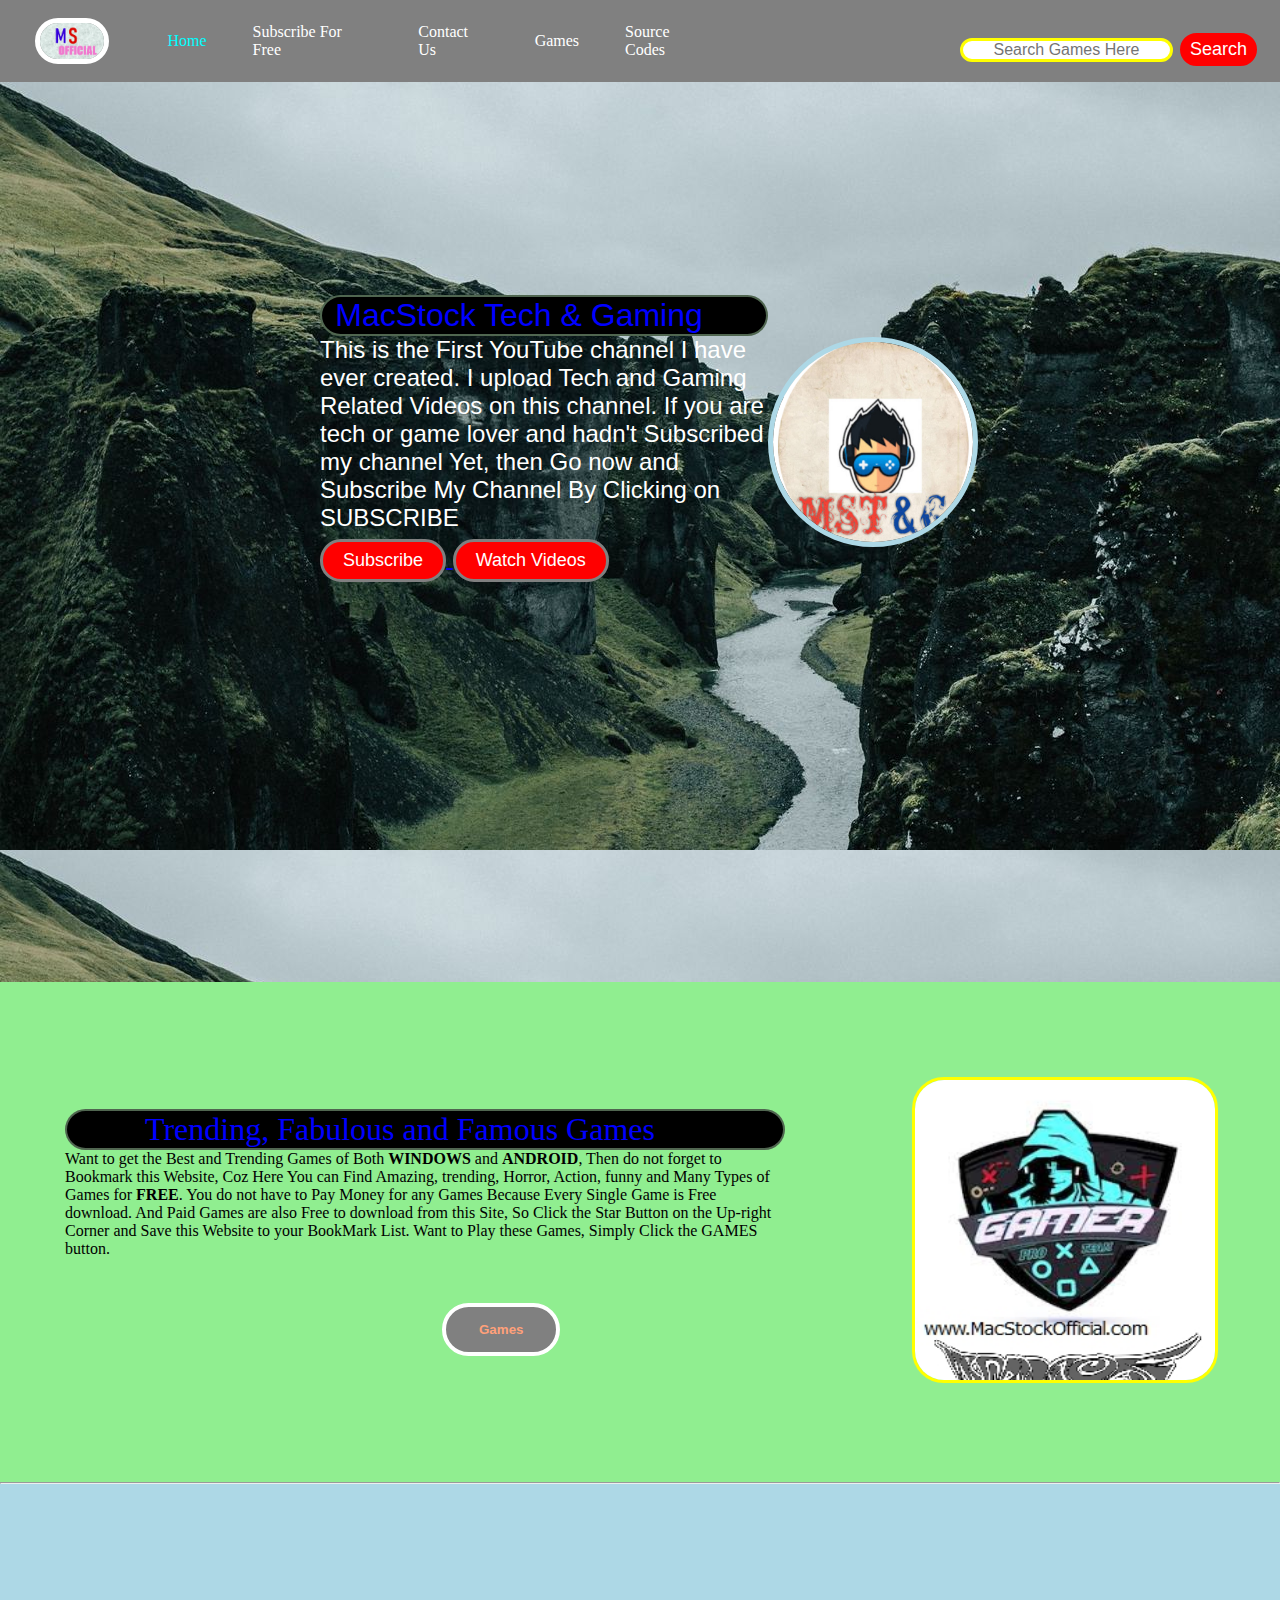
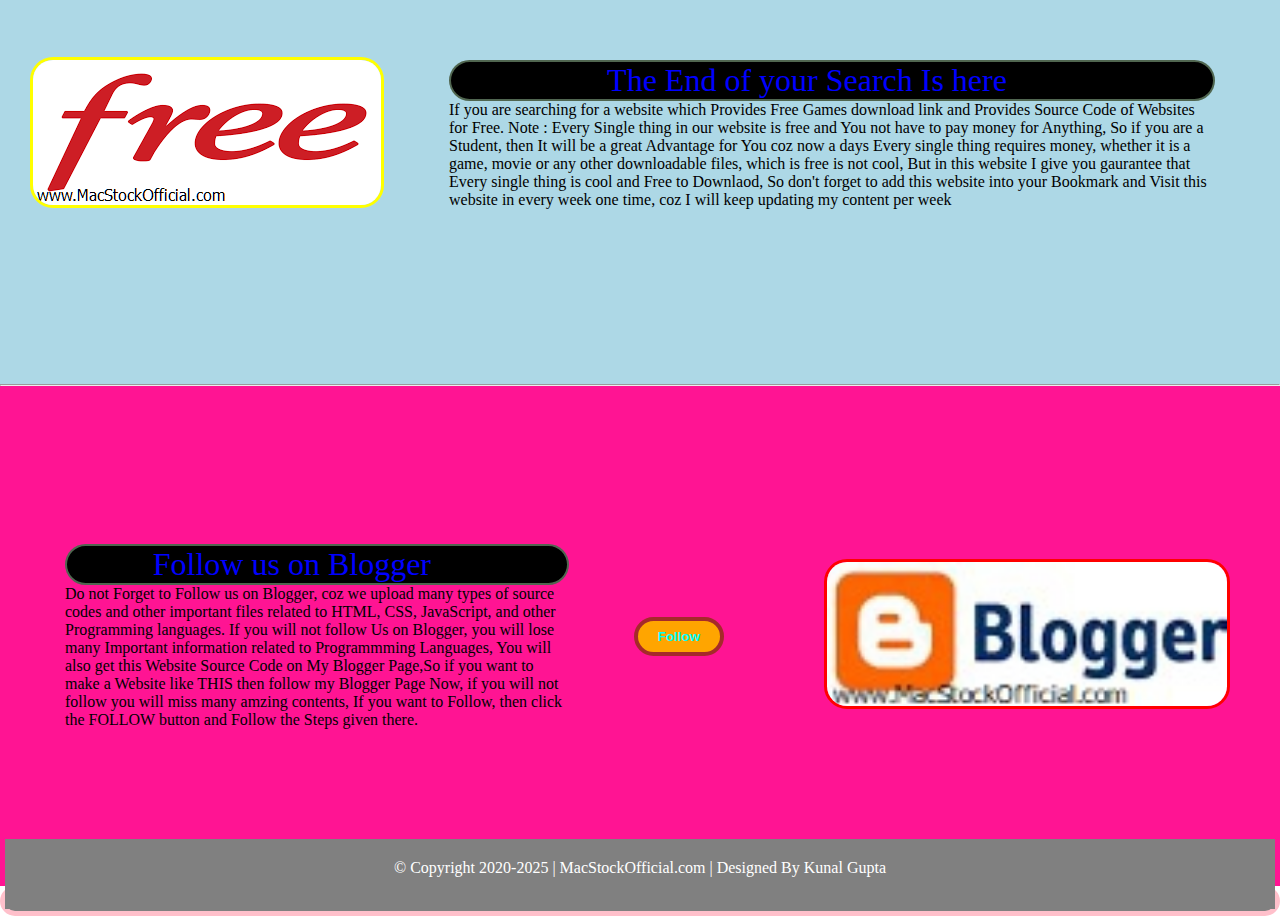
<file: index.html>
<!DOCTYPE html>
<html lang="en">

<head>
    <meta charset="UTF-8">
    <meta name="viewport" content="width=device-width, initial-scale=1.0">
    <link rel="stylesheet" href="style.css">
    <title>MacStock Official - Right Place for Gaming and Technology Related VIdeos</title>

</head>

<body>
    <script src="index.js"></script>

    <nav class="navbar">
        <ul class="nav-list">
            <div class="logo"><img src="bg.png" alt="logo"></div>
            <li><a href="index.html" class="homing">Home</a></li>
            <li><a href="https://www.youtube.com/channel/UCIXud9Ot8pfDQizzdmQ-FyQ" target="_blank">Subscribe For
                    Free</a></li>
            <li><a href="contactus.html">Contact Us</a></li>
            <li><a href="Games.html">Games</a></li>
            <li><a href="source.html">Source Codes</a></li>
        </ul>
        <div class="rightNav">
            <input type="text" name="search" id="search" placeholder="Search Games Here">
            <button class="btn btn-sm">Search</button>
        </div>
    </nav>

    <section class="background firstSection">
        <div class="box-main">
            <div class="first-half">
                <p class="text-big">MacStock Tech & Gaming</p>
                <p class="text-small">This is the First YouTube channel I have ever created. I upload Tech and Gaming
                    Related Videos on this channel. If you are tech or game lover and hadn't Subscribed my channel Yet,
                    then Go now and Subscribe My Channel By Clicking on SUBSCRIBE </p>

                <div class="buttons">
                    <a href="https://www.youtube.com/channel/UCIXud9Ot8pfDQizzdmQ-FyQ" target="_blank"> <button
                            class="bal">Subscribe</button> </a>
                    <a href="https://www.youtube.com/channel/UCIXud9Ot8pfDQizzdmQ-FyQ/videos" target="_blank"> <button
                            class="bal">Watch Videos</button> </a>
                </div>
            </div>
            <div class="second-half">
                <img src="MacStock.png" height="200" width="200" alt="YouTube Logo"></div>



        </div>

    </section>
    <section class="sep">
        <div class="paras">
            <p class="sectionTag text-big">Trending, Fabulous and Famous Games</p>
            <p class="sectionSubTag">Want to get the Best and Trending Games of Both <strong>WINDOWS</strong> and <strong>ANDROID</strong>, Then do not forget to Bookmark this Website, Coz Here You can Find Amazing, trending, Horror, Action, funny and Many Types of Games for <strong>FREE</strong>. You do not have to Pay Money for any Games Because Every Single Game is Free download. And Paid Games are also Free to download from this Site, So Click the Star Button on the Up-right Corner and Save this Website to your BookMark List. Want to Play these Games, Simply Click the GAMES button.
                
            </p>
            <div>
                <a href="Games.html">
                    <button class="puop">Games</button>
                </a>
            </div>
        </div>
        <div class="thumbnail">
            <img src="game.jpg" alt="" class="imgp">
        </div>
    </section>
    <hr>
    <section class="secRight">
        <div class="paras">
            <p class="sectionTag text-big">The End of your Search Is here</p>
            <p class="sectionSubTag">If you are searching for a website which Provides Free Games download link and
                Provides Source Code of Websites for Free. Note : Every Single thing in our website is free and You not
                have to pay money for Anything, So if you are a Student, then It will be a great Advantage for You coz
                now a days Every single thing requires money, whether it is a game, movie or any other downloadable
                files, which is free is not cool, But in this website I give you gaurantee that Every single thing is
                cool and Free to Downlaod, So don't forget to add this website into your Bookmark and Visit this website
                in every week one time, coz I will keep updating my content per week</p>
        </div>
        <div class="thumbnail">
            <img src="free.png" alt="" class="imgFluid">
        </div>
    </section>
    <hr>
    <section class="sect">
        <div class="paras">
            <p class="sectionTag text-big">Follow us on Blogger</p>
            <p class="sectionSubTag">Do not Forget to Follow us on Blogger, coz we upload many types of source codes and
                other important files related to HTML, CSS, JavaScript, and other Programming languages. If you will not
                follow Us on Blogger, you will lose many Important information related to Programmming Languages, You
                will also get this Website Source Code on My Blogger Page,So if you want to make a Website like THIS
                then follow my Blogger Page Now, if you will not follow you will miss many amzing contents, If you want
                to Follow, then click the FOLLOW button and Follow the Steps given there.</p>
        </div>
        <a href="howtofollow.html" target="_blank">
            <button class="bkk"> Follow </button>
        </a>
        <div class="thumbnail">
            <img src="blog2.jpg" alt="Blogger Image" class="imgt">
        </div>
    </section>

    <footer>
        <div class="footer">
            <div class="footer-bottom">
                &copy; Copyright 2020-2025 | MacStockOfficial.com | Designed By Kunal Gupta
            </div>
    </footer>
</body>

</html>
</file>
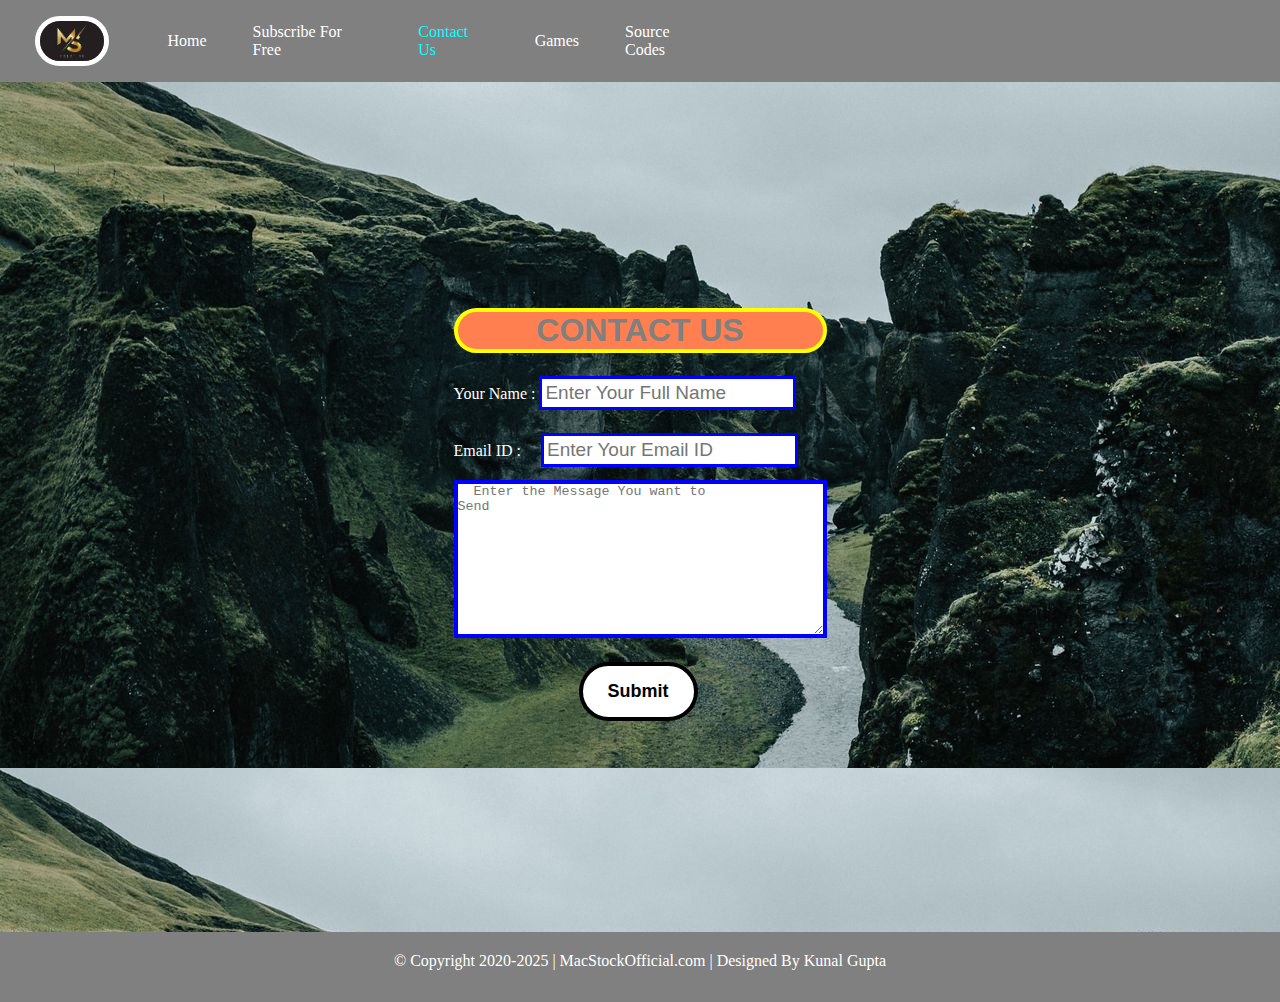
<file: contactus.html>
<!DOCTYPE html>
<html lang="en">

<head>
    <meta charset="UTF-8">
    <meta name="viewport" content="width=device-width, initial-scale=1.0">
    <link rel="stylesheet" href="style4.css">
    <title>Contact Us</title>
</head>

<body>
    <nav class="navbar">
        <ul class="nav-list">
            <div class="logo"><img src="logo.jpeg" alt="logo"></div>
            <li><a href="index.html">Home</a></li>
            <li><a href="https://www.youtube.com/channel/UCIXud9Ot8pfDQizzdmQ-FyQ" target="_blank">Subscribe For
                    Free</a></li>
            <li><a href="contactus.html" class="balabaklol">Contact Us</a></li>
            <li><a href="Games.html">Games</a></li>
            <li><a href="source.html">Source Codes</a></li>
        </ul>
        <div class="rightNav">
            
           
        </div>
    </nav>
    <section class="contact">
        <div class="gg">
            <div class="kk">
                <h1 class="yy">Contact Us</h1>
                <div class="form">
                     Your Name :  <input type="text" name="name" id="name" placeholder="Enter Your Full Name">
                     <br>
                     Email ID : &nbsp;&nbsp;&nbsp; <input type="email" name="email" id="email" placeholder="Enter Your Email ID">
                     <br>
                     <textarea name="text" id="text" cols="30" rows="10" placeholder=" &nbsp;Enter the Message You want to Send"></textarea>
                     <br>
                     <button class="uuu">Submit</button>
                     
                </div>
            </div>
        </div>
    </section>

    <footer><div class="footer">
        <div class="footer-bottom">
            &copy; Copyright 2020-2025 | MacStockOfficial.com | Designed By Kunal Gupta
        </div></footer>



    
</body>
</html>
</file>
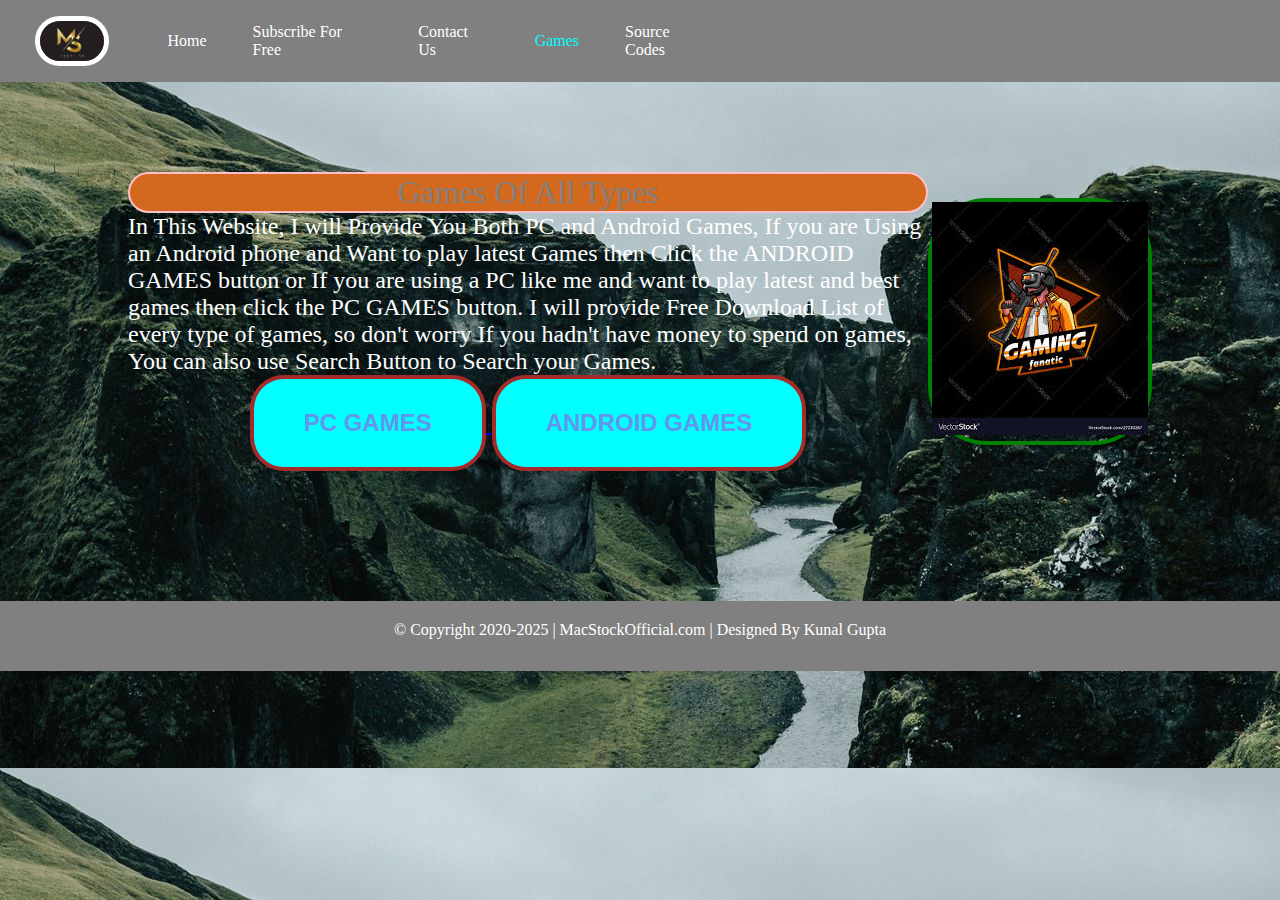
<file: Games.html>
<!DOCTYPE html>
<html lang="en">

<head>
    <meta charset="UTF-8">
    <meta name="viewport" content="width=device-width, initial-scale=1.0">
    <link rel="stylesheet" href="style2.css">
    <title>Games Of All Types - Categories</title>
</head>

<body>
    <nav class="navbar">
        <ul class="nav-list">
            <div class="logo"><img src="logo.jpeg" alt="logo"></div>
            <li><a href="index.html">Home</a></li>
            <li><a href="https://www.youtube.com/channel/UCIXud9Ot8pfDQizzdmQ-FyQ" target="_blank">Subscribe For
                    Free</a></li>
            <li><a href="contactus.html">Contact Us</a></li>
            <li><a href="Games.html" class="balabaklol">Games</a></li>
            <li><a href="source.html">Source Codes</a></li>
        </ul>
        <div class="rightNav">
            
        </div>
    </nav>
    <section class="bt">
        <div class="bts">
            <div class="first">
                <p class="nbt">Games Of All Types</p>
                <p class="stb">In This Website, I will Provide You Both PC and Android Games, If you are Using an
                    Android
                    phone and Want to play latest Games then Click the ANDROID GAMES button or If you are using a PC
                    like me
                    and want to play latest and best games then click the PC GAMES button. I will provide Free Download
                    List
                    of every type of games, so don't worry If you hadn't have money to spend on games, You can also use
                    Search Button to Search your Games.</p>

                <div class="buttons">
                    <a href="pc games.html" target="_blank">
                        <button class="btnn">PC Games</button>
                    </a>
                    <a href="mobile games.html" target="_blank">
                        <button class="btnn">Android Games</button>
                    </a>
                </div>
            </div>

            <div class="img">
                <img src="games.jpg" alt="Game logo">
            </div>
        </div>
    </section>
    <section>
        <footer><div class="footer">
            <div class="footer-bottom">
                &copy; Copyright 2020-2025 | MacStockOfficial.com | Designed By Kunal Gupta
            </div></footer>
    </section>
</body>

</html>
</file>
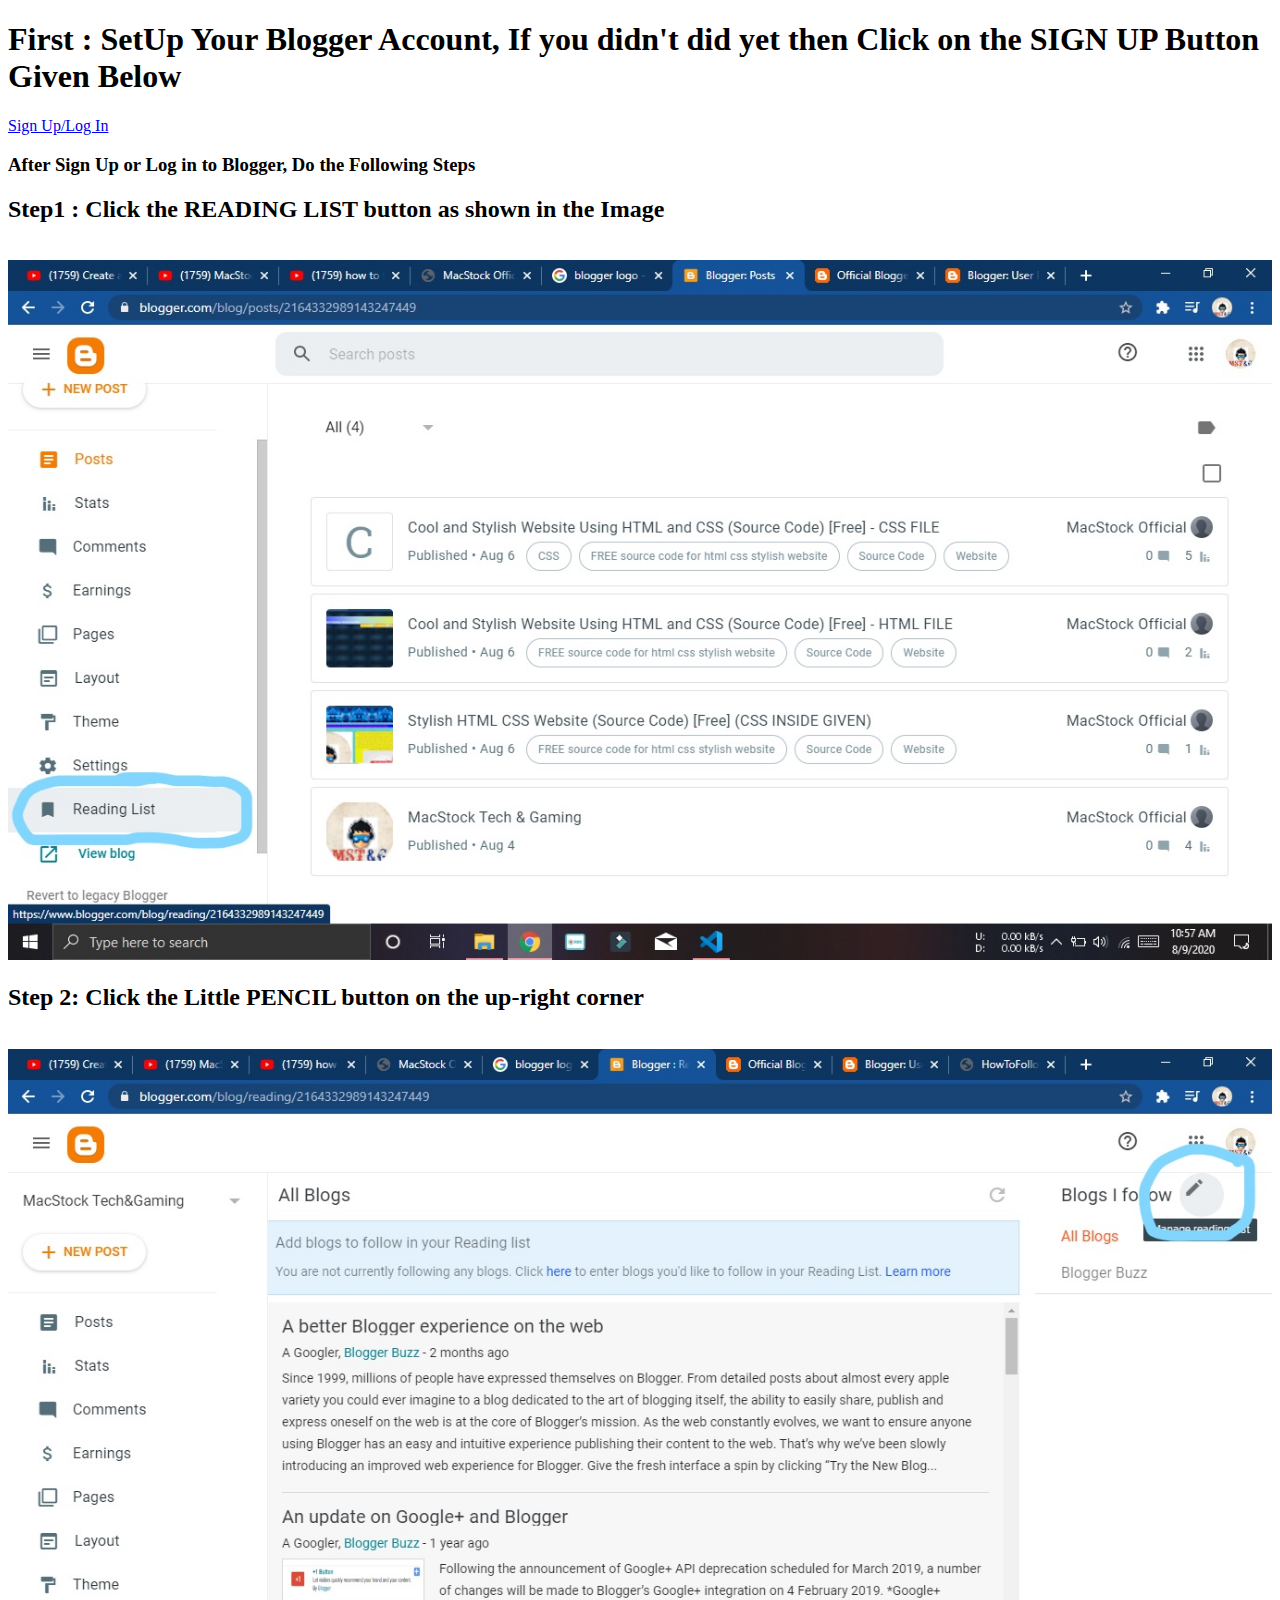
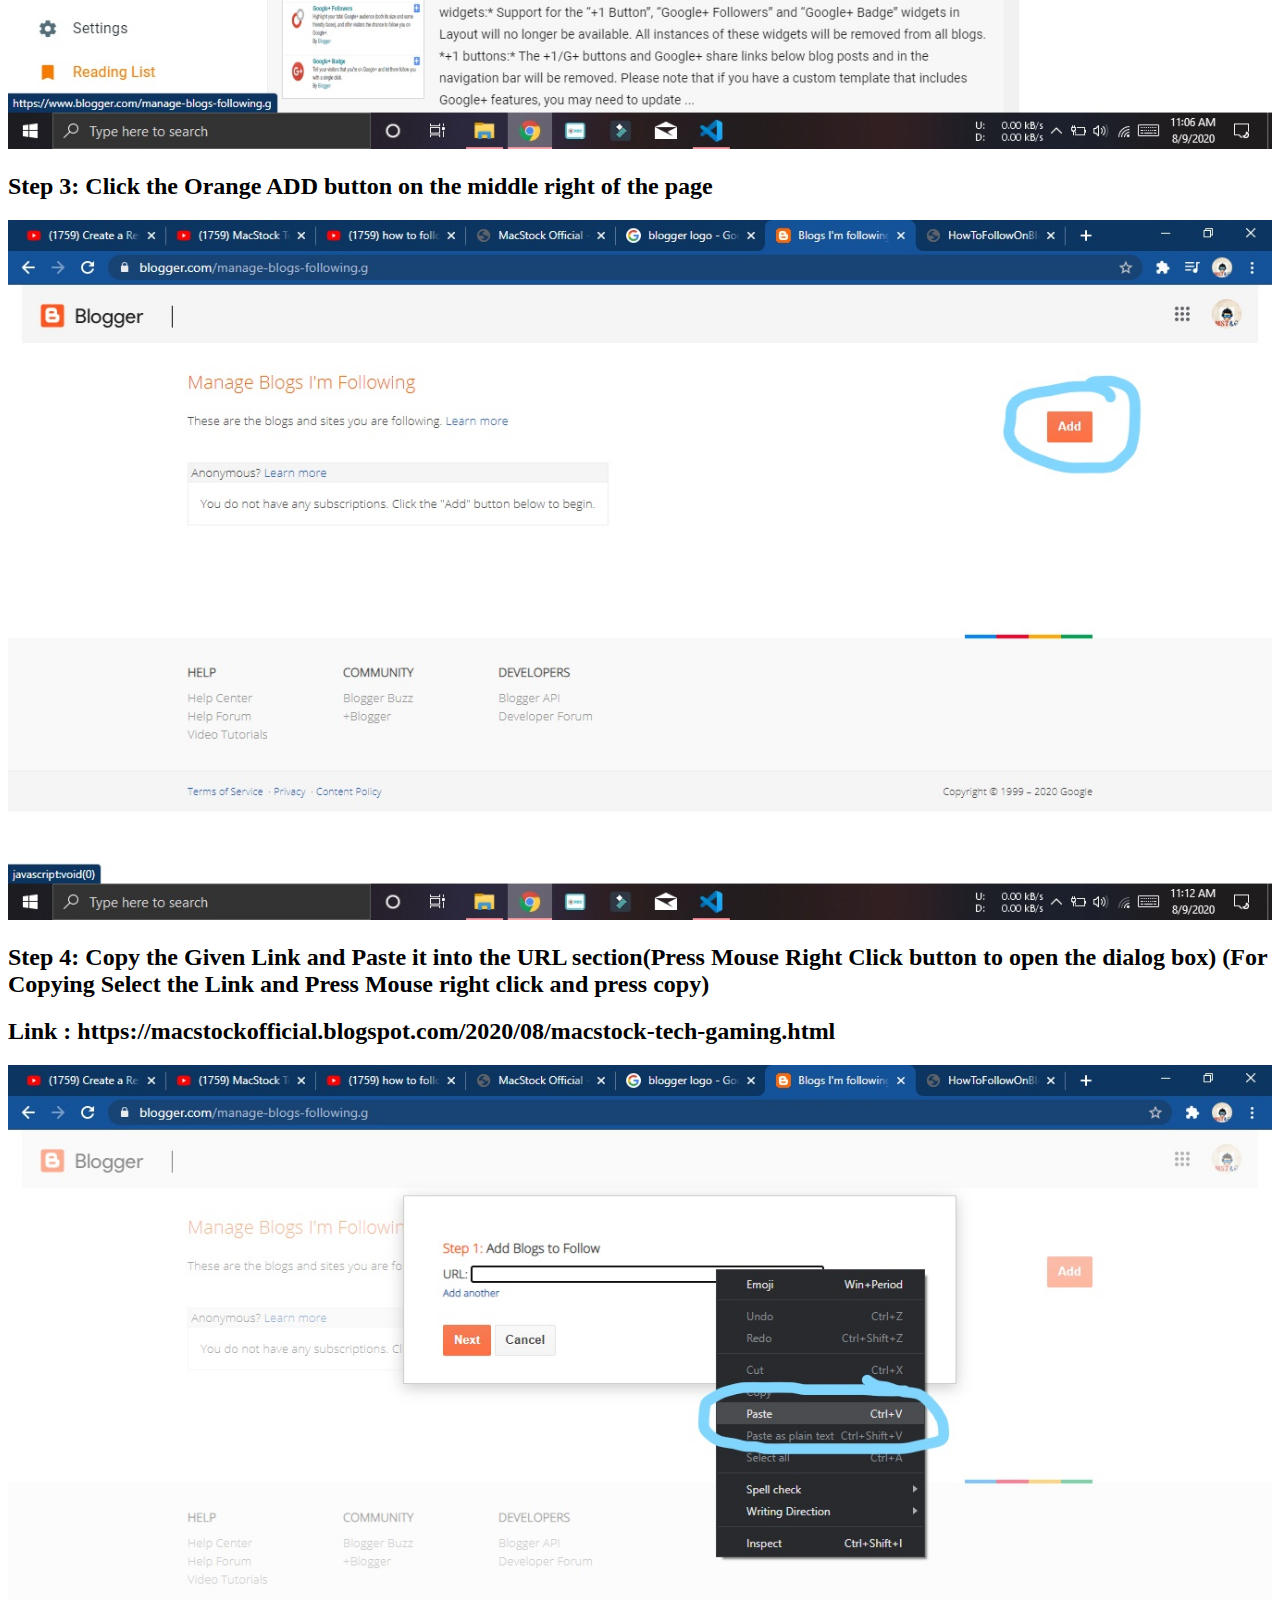
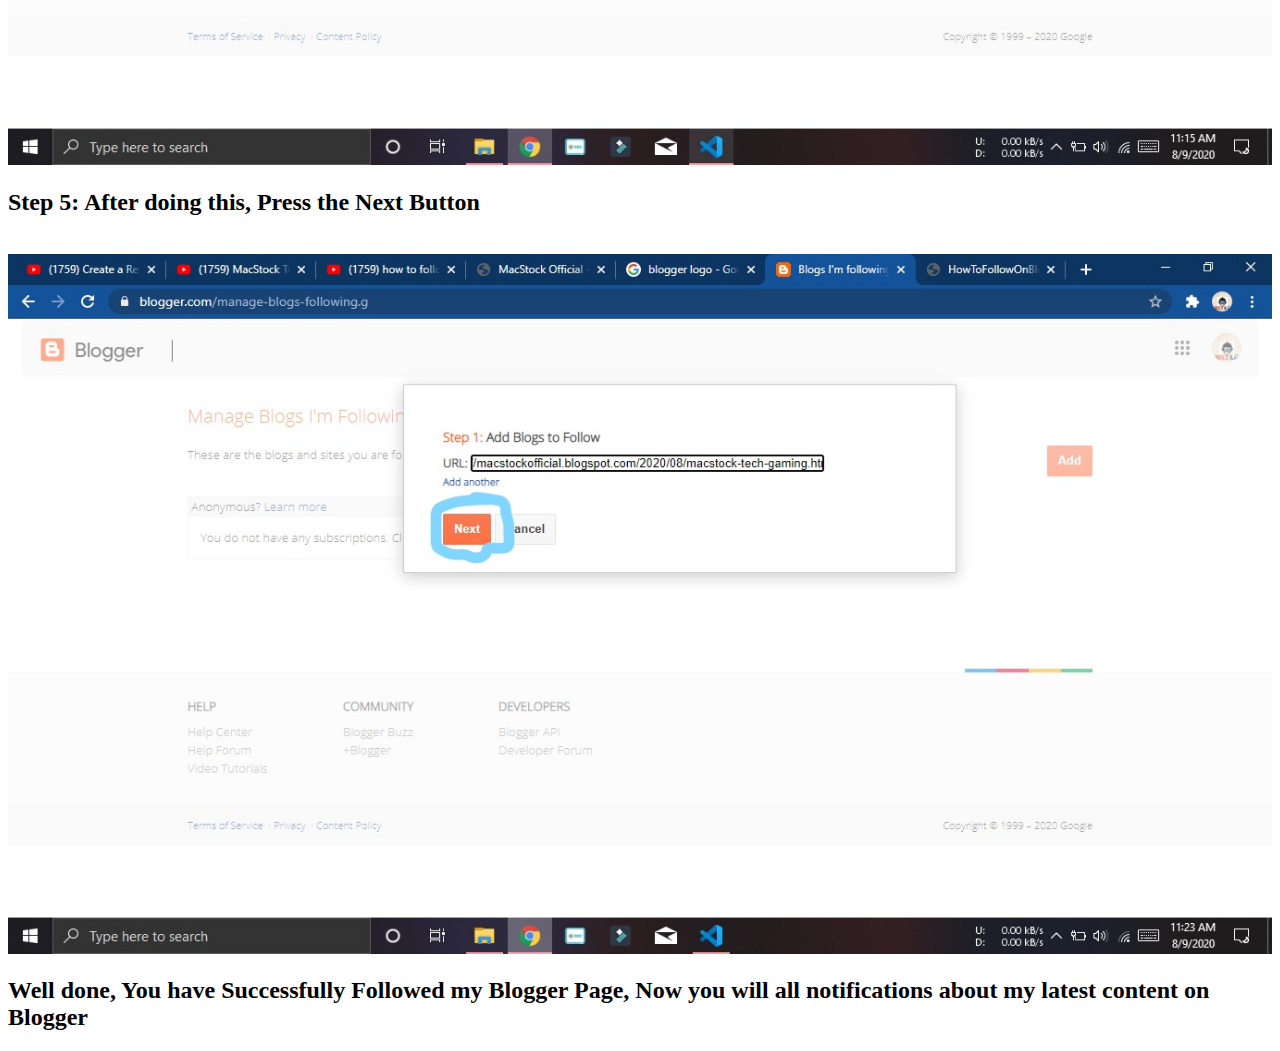
<file: howtofollow.html>
<!DOCTYPE html>
<html lang="en">
<head>
    <meta charset="UTF-8">
    <meta name="viewport" content="width=device-width, initial-scale=1.0">
    <title>HowToFollowOnBlogger</title>
</head>
<body>
    <h1>First : SetUp Your Blogger Account, If you didn't did yet then Click on the SIGN UP Button Given Below</h1>
    <a href="https://www.blogger.com/" target="_blank">Sign Up/Log In</a>
    <h3>After Sign Up or Log in to Blogger, Do the Following Steps</h3>
    <h2>Step1 : Click the READING LIST button as shown in the Image</h2><br>
        <img src="img1.jpg" alt="Tutorial Image 1" height="700" width="100%">
    <br>
    <h2>Step 2: Click the Little PENCIL button on the up-right corner</h2><br>
        <img src="img2.jpg" alt="Tutorial Image 2" height="700" width="100%">
    <br>
    <h2>Step 3: Click the Orange ADD button on the middle right of the page</h2>
    <img src="img3.jpg" alt="Tutorial Image 3" height="700" width="100%">
    <h2>Step 4: Copy the Given Link and Paste it into the URL section(Press Mouse Right Click button to open the dialog box) (For Copying Select the Link and Press Mouse right click and press copy)</h2>
    <h2>Link : https://macstockofficial.blogspot.com/2020/08/macstock-tech-gaming.html</h2>
    <img src="img4.jpg" alt="Tutorial Image 4" height="700" width="100%">
    <h2>Step 5: After doing this, Press the Next Button</h2> <br>
    <img src="img5.jpg" alt="Tutorial Image 5" height="700" width="100%">
    <h2>Well done, You have Successfully Followed my Blogger Page, Now you will all notifications about my latest content on Blogger</h2>

</body>
</html>
</file>
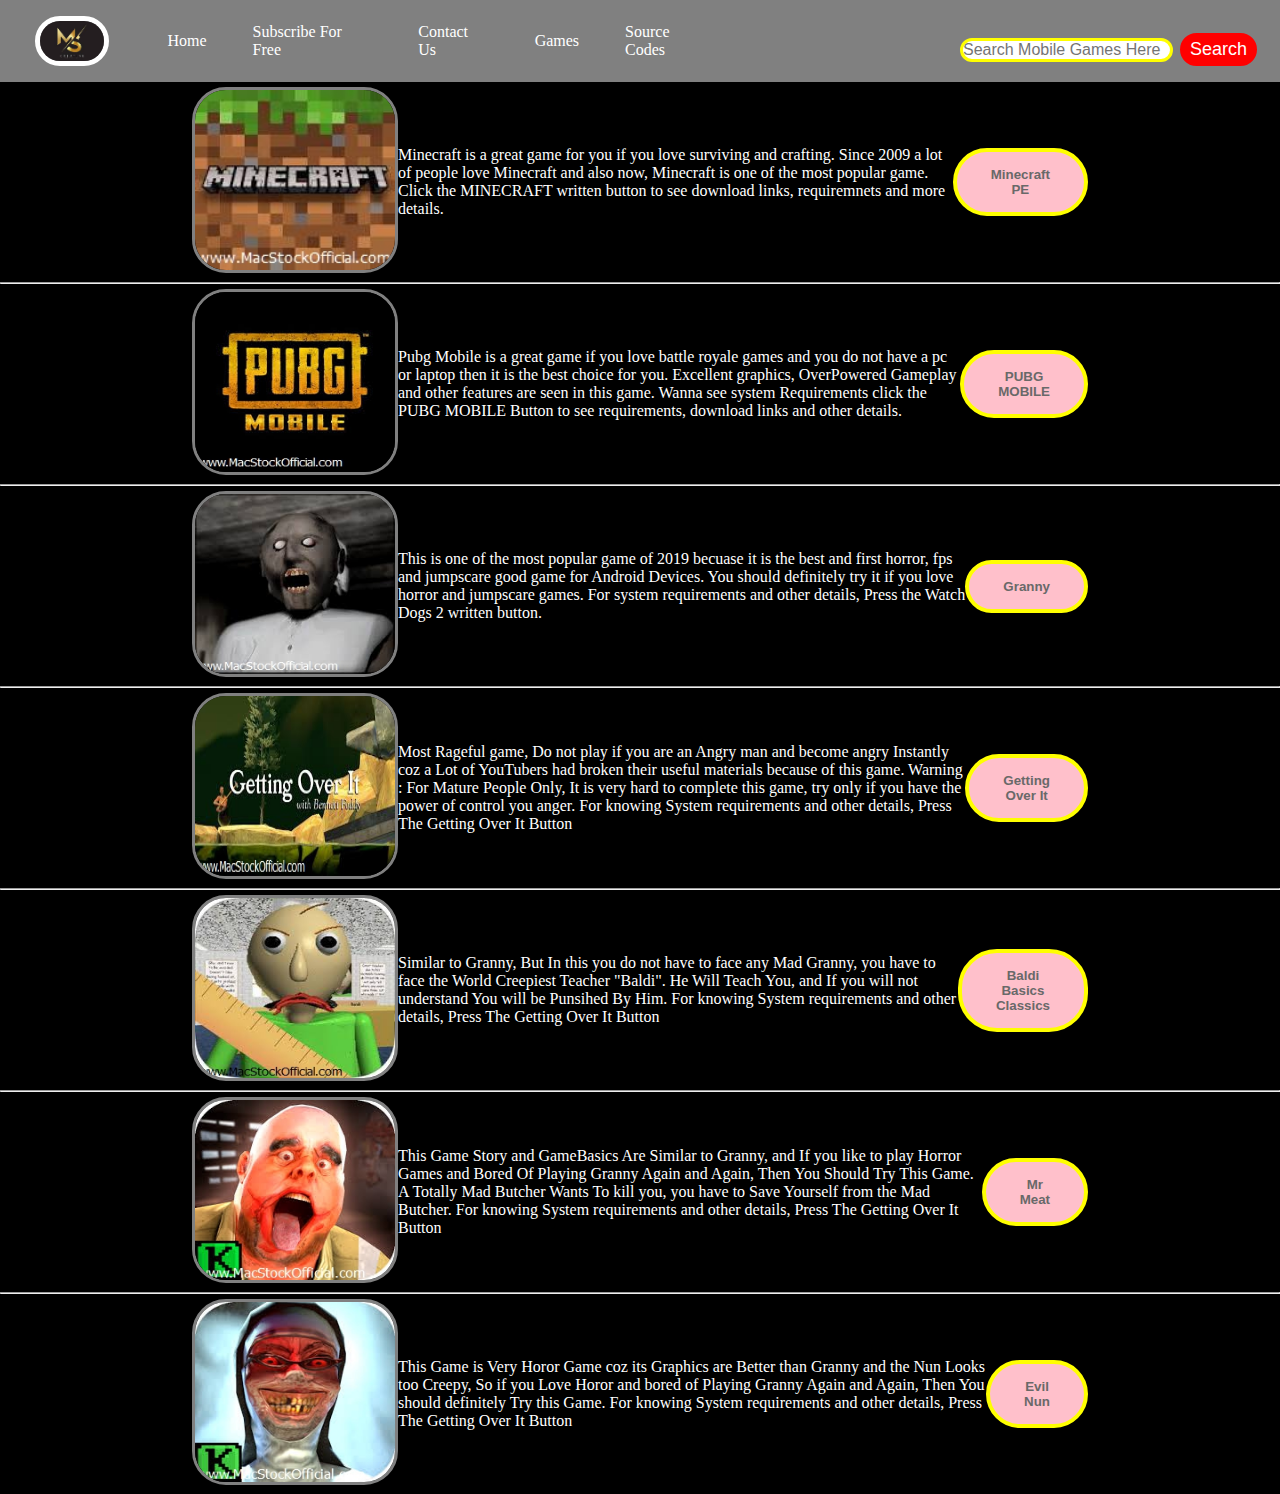
<file: mobile games.html>
<!DOCTYPE html>
<html lang="en">

<head>
    <meta charset="UTF-8">
    <meta name="viewport" content="width=device-width, initial-scale=1.0">
    <link rel="stylesheet" href="style5.css">
    <title>Android Games</title>
</head>

<body>
    <nav class="navbar">
        <ul class="nav-list">
            <div class="logo"><img src="logo.jpeg" alt="logo"></div>
            <li><a href="index.html">Home</a></li>
            <li><a href="https://www.youtube.com/channel/UCIXud9Ot8pfDQizzdmQ-FyQ" target="_blank">Subscribe For
                    Free</a></li>
            <li><a href="contactus.html" class="balabaklol">Contact Us</a></li>
            <li><a href="Games.html">Games</a></li>
            <li><a href="source.html">Source Codes</a></li>
        </ul>
        <div class="rightNav">
            <input type="text" name="search" id="search" placeholder="Search Mobile Games Here">
            <button class="btn btn-sm">Search</button>
        </div>
    </nav>
    <section class="tu">
        <div class="nn">
            <a href="https://gplinks.co/YkjfY" target="_blank" class="tt">
                    <button class="yu">Minecraft PE</button>
                </a><br>
            <p class="bp">Minecraft is a great game for you if you love surviving and crafting. Since 2009 a lot of people love Minecraft and also now, Minecraft is one of the most popular game.
                Click the MINECRAFT written button to see download links, requiremnets and more
                details. </p>
            <div class="op">
                <img src="minecraft logo.jpg" alt="Minecraft Logo" class="ikk">
            </div>
        </div>
    </section>
    <hr>
    <section class="tu">
        <div class="nn">
            <a href="https://gplinks.co/EbgQU" class="tt">
                    <button class="yu">PUBG MOBILE</button>
                </a><br>
            <p class="bp">Pubg Mobile is a great game if you love battle royale games and you do not have a pc or laptop then it is the best choice for you. Excellent graphics, OverPowered Gameplay and other features are seen in this game. 
                Wanna see system Requirements click the PUBG MOBILE Button to see requirements, download links and other details. </p>
            <div class="thum ol">
                <img src="pubg logo.jpg" alt="PUBG MOBILE Logo" class="ikk">
            </div>
        </div>
    </section>
    <hr>
    <section class="tu">
        <div class="nn">
            <a href="https://gplinks.co/JtxXyWo" class="tt">
                    <button class="yu">Granny</button>
                </a><br>
            <p class="bp">This is one of the most popular game of 2019 becuase it is the best and first horror, fps and jumpscare good game for Android Devices. You should definitely try it if you love horror and jumpscare games. For system requirements and other details, Press the Watch Dogs 2 written button. </p>
            <div class="thum">
                <img src="granny logo.jpg" alt="Granny Logo " class="ikk">
            </div>
        </div>
    </section>
    <hr>
    <section class="tu">
        <div class="nn">
            <a href="https://gplinks.co/f7I0j" class="tt">
                    <button class="yu">Getting Over It</button>
                </a><br>
            <p class="bp">Most Rageful game, Do not play if you are an Angry man and become angry Instantly coz a Lot of YouTubers had broken their useful materials because of this game. Warning : For Mature People Only, It is very hard to complete this game, try only if you have the power of control you anger. For knowing System requirements and other details, Press The Getting Over It Button </p>
            <div class="thum">
                <img src="GOI Logo.jpg" alt="Getting Over It Logo" class="ikk">
            </div>
        </div>
    </section>
    <hr>
    <section class="tu">
        <div class="nn">
            <a href="https://gplinks.co/f7I0j" class="tt">
                    <button class="yu">Baldi Basics Classics</button>
                </a><br>
            <p class="bp">Similar to Granny, But In this you do not have to face any Mad Granny, you have to face the World Creepiest Teacher "Baldi". He Will Teach You, and If you will not understand You will be Punsihed By Him. For knowing System requirements and other details, Press The Getting Over It Button </p>
            <div class="thum">
                <img src="Baldi 3.jpg" alt="Baldi Basics Logo" class="ikk">
            </div>
        </div>
    </section>
    <hr>
    <section class="tu">
        <div class="nn">
            <a href="https://gplinks.co/f7I0j" class="tt">
                    <button class="yu">Mr Meat</button>
                </a><br>
            <p class="bp">This Game Story and GameBasics Are Similar to Granny, and If you like to play Horror Games and Bored Of Playing Granny Again and Again, Then You Should Try This Game. A Totally Mad Butcher Wants To kill you, you have to Save Yourself from the Mad Butcher. For knowing System requirements and other details, Press The Getting Over It Button </p>
            <div class="thum">
                <img src="meat logo.jpg" alt="Mr Meat Logo" class="ikk">
            </div>
        </div>
    </section>
    <hr>
    <section class="tu">
        <div class="nn">
            <a href="https://gplinks.co/f7I0j" class="tt">
                    <button class="yu">Evil Nun</button>
                </a><br>
            <p class="bp">This Game is Very Horor Game coz its Graphics are Better than Granny and the Nun Looks too Creepy, So if you Love Horor and bored of Playing Granny Again and Again, Then You should definitely Try this Game. For knowing System requirements and other details, Press The Getting Over It Button </p>
            <div class="thum">
                <img src="evil logo.jpg" alt="Evil Nun Logo" class="ikk">
            </div>
        </div>
    </section>
</body>

</html>
</file>
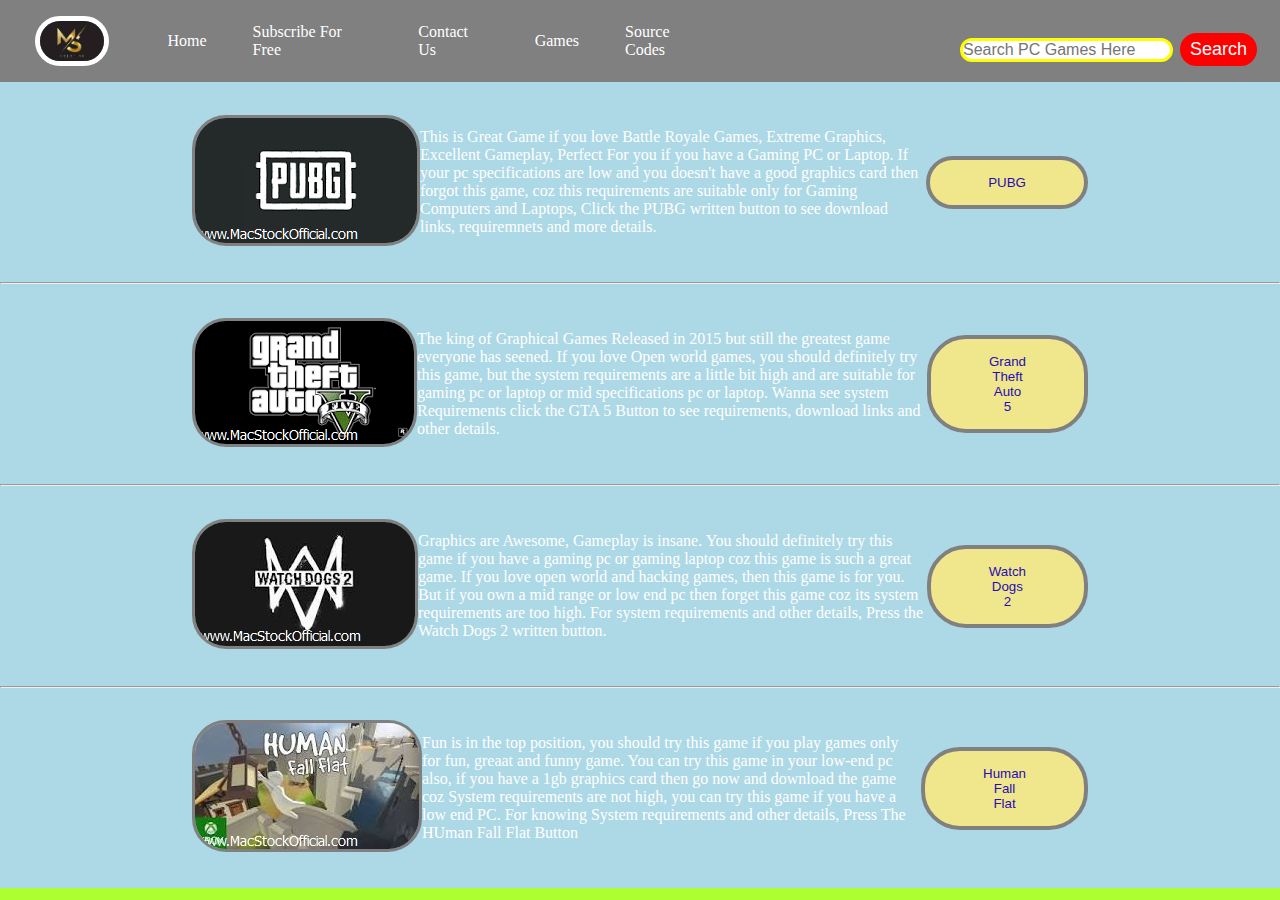
<file: pc games.html>
<!DOCTYPE html>
<html lang="en">

<head>
    <meta charset="UTF-8">
    <meta name="viewport" content="width=device-width, initial-scale=1.0">
    <link rel="stylesheet" href="style3.css">
    <title>PC Games</title>
</head>

<body>
    <nav class="navbar">
        <ul class="nav-list">
            <div class="logo"><img src="logo.jpeg" alt="logo"></div>
            <li><a href="index.html"  class="homing">Home</a></li>
            <li><a href="https://www.youtube.com/channel/UCIXud9Ot8pfDQizzdmQ-FyQ" target="_blank" >Subscribe For
                    Free</a></li>
            <li><a href="contactus.html" >Contact Us</a></li>
            <li><a href="Games.html" >Games</a></li>
            <li><a href="source.html" >Source Codes</a></li>
        </ul>
        <div class="rightNav">
            <input type="text" name="search" id="search" placeholder="Search PC Games Here">
            <button class="btn btn-sm">Search</button>
        </div>
    </nav>
    <h1></h1>
    <section class="test">
        <div class="nn">
            <a href="https://gplinks.co/hSH2ZRY" target="_blank" class="tt">
                    <button class="yu">PUBG</button>
                </a><br>
            <p class="bt">This is Great Game if you love Battle Royale Games, Extreme Graphics, Excellent Gameplay,
                Perfect For you if you have a Gaming PC or Laptop. If your pc specifications are low and you doesn't
                have a good graphics card then forgot this game, coz this requirements are suitable only for Gaming
                Computers and Laptops, Click the PUBG written button to see download links, requiremnets and more
                details. </p>
            <div class="thum">
                <img src="pubg.png" alt="Pubg Logo" class="ikk">
            </div>
        </div>
    </section>
    <hr>
    <section class="test">
        <div class="nn">
            <a href="gta5download.html" target="_blank" class="tt">
                    <button class="yu">Grand Theft Auto 5</button>
                </a><br>
            <p class="bt">The king of Graphical Games Released in 2015 but still the greatest game everyone has seened. If you love Open world games, you should definitely try this game, but  the system requirements are a little bit high and are suitable for gaming pc or laptop or mid specifications pc or laptop. Wanna see system Requirements click the GTA 5 Button to see requirements, download links and other details. </p>
            <div class="thum">
                <img src="gta5.png" alt="GTA 5 Logo" class="ikk">
            </div>
        </div>
    </section>
    <hr>
    <section class="test">
        <div class="nn">
            <a href="wd2download.html" target="_blank" class="tt">
                    <button class="yu">Watch Dogs 2</button>
                </a><br>
            <p class="bt">Graphics are Awesome, Gameplay is insane. You should definitely try this game if you have a gaming pc or gaming laptop coz this game is such a great game. If you love open world and hacking games, then this game is for you. But if you own a mid range or low end pc then forget this game coz its system requirements are too high. For system requirements and other details, Press the Watch Dogs 2 written button. </p>
            <div class="thum">
                <img src="wd2.jpeg" alt="Watch Dogs 2 Logo" class="ikk">
            </div>
        </div>
    </section>
    <hr>
    <section class="test">
        <div class="nn">
            <a href="hffdownload.html" target="_blank" class="tt">
                    <button class="yu">Human Fall Flat</button>
                </a><br>
            <p class="bt">Fun is in the top position, you should try this game if you play games only for fun, greaat and funny game. You can try this game in your low-end pc also, if you have a 1gb graphics card then go now and download the game coz System requirements are not high, you can try this game if you have a low end PC. For knowing System requirements and other details, Press The HUman Fall Flat Button </p>
            <div class="thum">
                <img src="hff.jpeg" alt="Human Fall Flat Logo" class="ikk">
            </div>
        </div>
    </section>
</body>

</html>
</file>
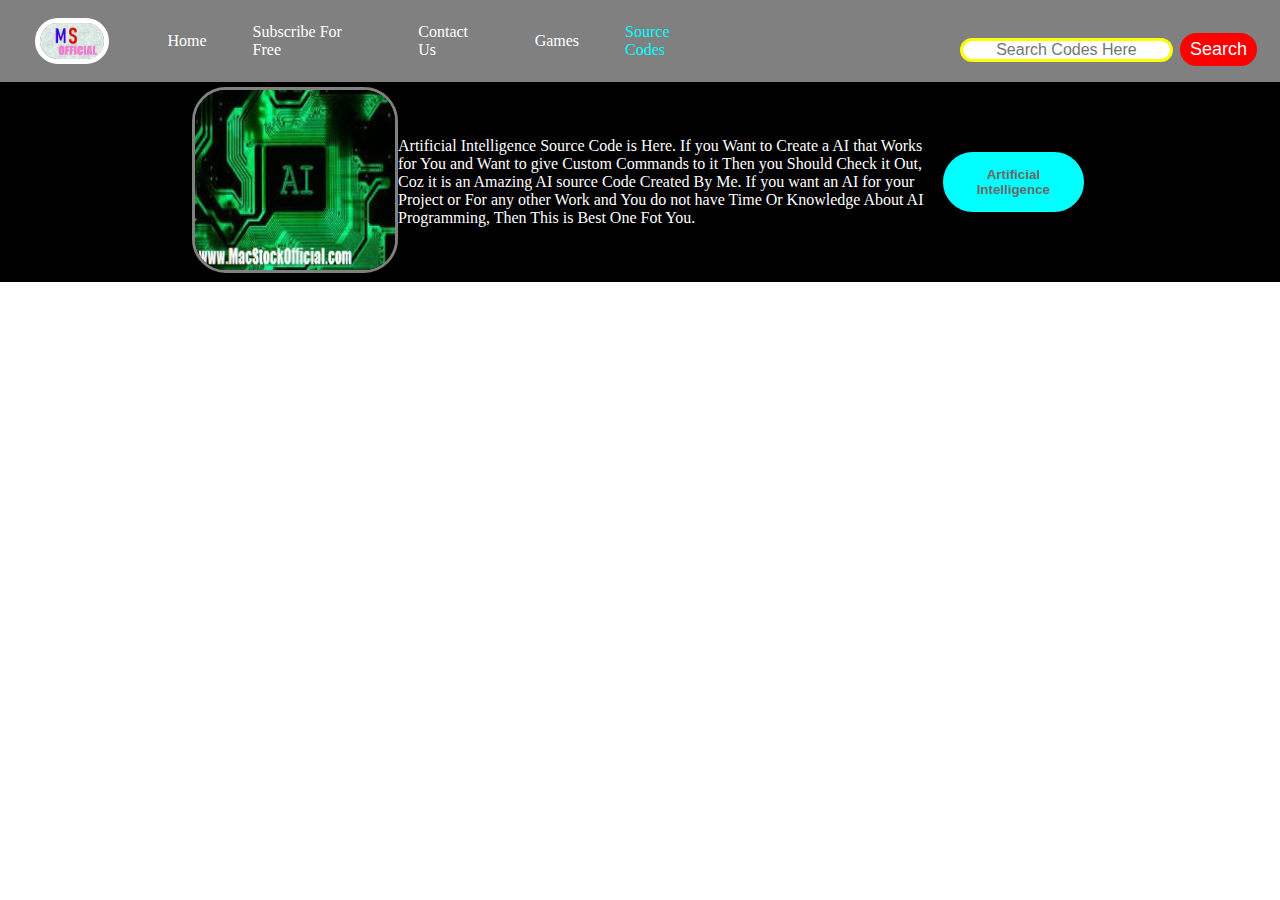
<file: source.html>
<!DOCTYPE html>
<html lang="en">

<head>
    <meta charset="UTF-8">
    <meta name="viewport" content="width=device-width, initial-scale=1.0">
    <link rel="stylesheet" href="style6.css">
    <title>MacStock Official - Right Place for Gaming and Technology Related VIdeos</title>

</head>

<body>
    <script src="index.js"></script>

    <nav class="navbar">
        <ul class="nav-list">
            <div class="logo"><img src="bg.png" alt="logo"></div>
            <li><a href="index.html" class="homing">Home</a></li>
            <li><a href="https://www.youtube.com/channel/UCIXud9Ot8pfDQizzdmQ-FyQ" target="_blank">Subscribe For
                    Free</a></li>
            <li><a href="contactus.html">Contact Us</a></li>
            <li><a href="Games.html">Games</a></li>
            <li><a href="source.html" id = "re">Source Codes</a></li>
        </ul>
        <div class="rightNav">
            <input type="text" name="search" id="search" placeholder="Search Codes Here">
            <button class="btn btn-sm">Search</button>
        </div>
    </nav>
    <section class="tu">
        <div class="nn">
            <a href="https://macstockofficial.blogspot.com/2020/08/ai-artificial-intelligence-using-python.html" target="_blank" class="tt">
                    <button class="yu">Artificial Intelligence</button>
                </a><br>
            <p class="bp">Artificial Intelligence Source Code is Here. If you Want to Create a AI that Works for You and Want to give Custom Commands to it Then you Should Check it Out, Coz it is an Amazing AI source Code Created By Me. If you want an AI for your Project or For any other Work and You do not have Time Or Knowledge About AI Programming, Then This is Best One Fot You.</p>
            <div class="op">
                <img src="ai.jpg" alt="AI Logo" class="ikk">
            </div>
        </div>
    </section>
</file>
<file: style.css>
*{margin: 0; padding: 0;}
.logo{
    width: 20%;
    display: flex;
    justify-content: center;
    align-items: center;
}
.logo img{
    width: 44%;
    border: 5px solid white;
    border-radius: 50px;
}
.navbar{
    display: flex;
    position: sticky;
    top: 0;
    cursor: auto;
    
}
.nav-list{
    width: 70%;
    background-color:gray;
    display: flex;
    justify-content: center;
    align-items: center;
}
.nav-list li{
    list-style: none;
    padding: 23px;

}
.nav-list li a{
    text-decoration: none;
    color: white;

}
.nav-list li a:hover{
    text-decoration: none;
    color:pink;

}
.rightNav{
    background-color: gray;
    width: 50%;
    text-align: right;
    padding-right: 20px;
    padding-top: 23px;
}
#search{
    font-size: 16px;
    border: 3px solid Yellow;
    border-radius: 12px;
    text-align: center;
}
.background{
    background: grey url(river.jpg);
    height: 100vh;
}
.firstSection{
    height: 100vh;
}
.box-main{
    display: flex;
    justify-content: center;
    align-items: center;
    color: white;
    font-family: 'Franklin Gothic Medium', 'Arial Narrow', Arial, sans-serif;
    max-width: 50%;
    margin: auto;
    height: 80%;
    font-size: x-large;
}

.first-half{
width: 80%;
display: flex;
flex-direction: column;
justify-content: center;

}
.second-half{
   
    width: 30%;
}
.second-half img{
    
    
    border: 5px solid lightblue;
    border-radius: 200px;
    display: block;
    margin: auto;
}
.text-big{
    padding-right: 50px;
    font-size: xx-large;
    color: blue;
    text-align: center;
    border: 2px solid rgba(165, 209, 164, 0.486);
    border-radius: 23px;
    background-color: black;
}

.btn{
    padding: 8px 20px;
    margin: 7PX 0;
    border: 3px solid gray;
    border-radius: 21px;
    font-size: large;
    color: white;
    background-color: red;
    cursor: pointer;
    margin-bottom: 10px;
}
.bal{
    padding: 8px 20px;
    margin: 7PX 0;
    border: 3px solid gray;
    border-radius: 21px;
    font-size: large;
    color: white;
    background-color: red;
    cursor: pointer;
}
.bal:hover{
    color: grey;
    background-color: white;
}
.btn-sm{
    padding: 6px 10px;
    vertical-align: middle;
}
.secRight{
    height: 500px;
    display: flex;
    align-items: center;
    justify-content: center;
    max-width: 100%;
    margin: auto;
     flex-direction: row-reverse;
    }
.paras{
    padding: 0px 65px;
}
.sect{
    height: 500px;
    display: flex;
    align-items: center;
    justify-content: center;
    max-width: 100%;
    margin: auto;
}

 .bkk{
     padding: 8px 20px;
     font-weight: bold;
     border: 4px solid brown;
     background-color: orange;
     color: aqua;
     border-radius: 50px;
     cursor: pointer;
     margin-right: 100px;
 
 }
 .bkk:hover{
     color: black;
     background-color: pink;
 }
 .secRight{
     background-color: lightblue;
     
 }
 .imgt{
     width: 400px;
     border: 3px solid red;
     border-radius: 23px;
     margin-right: 50px;
 }
 .footer{
     background-color: grey;
     color: white;
     height: 20px;
     position: relative;
     border: 5px solid pink;
     border-radius: 25px;
 }
 .footer .footer-bottom{
    background-color: grey;
    color: white;
    height: 50px;
    text-align: center;
    position: absolute;
    bottom: 2px;
    left: 0px;
    padding-top: 20px;
    width: 100%;
 }
 .imgFluid{
     border: 3px solid yellow;
     border-radius: 23px;
     margin-left: 30px;
 }
 .sect{
     background-color: deeppink;
 }
 .nav-list .homing{
     color: aqua;
 }
 .sep{
     background-color: lightgreen;
    height: 500px;
    display: flex;
    align-items: center;
    justify-content: center;
    max-width: 100%;
    margin: auto;
 }
 .imgp{
     margin: 62px;
     border: 3px solid yellow;
     border-radius: 32px;
     width: 300px;
     height: 300px;
 }
 .puop{
    padding: 15px 33px;
    font-weight: bold;
    border: 4px solid white;
    background-color: grey;
    color: lightsalmon;
    border-radius: 50px;
    cursor: pointer;
    margin-right: 100px;
    margin-left: 377px;
    margin-top: 45px;
 }
 .puop:hover{
     color: white;
     background-color: black;
 }
</file>
<file: style4.css>
*{margin: 0; padding: 0;}
body{
    background: url("river.jpg");
    height: 100vh;
    width: 100%;
}
.logo{
    width: 20%;
    display: flex;
    justify-content: center;
    align-items: center;
}
.logo img{
    width: 44%;
    border: 5px solid white;
    border-radius: 50px;
}
.navbar{
    display: flex;
    position: sticky;
    top: 0;
    cursor: auto;
    
}
.nav-list{
    width: 70%;
    background-color:gray;
    display: flex;
    justify-content: center;
    align-items: center;
}
.nav-list .balabaklol{
    color: aqua;
}
.nav-list li{
    list-style: none;
    padding: 23px;

}
.nav-list li a{
    text-decoration: none;
    color: white;

}


.nav-list li a:hover{
    text-decoration: none;
    color:pink;

}
.rightNav{
    background-color: gray;
    width: 50%;
    text-align: right;
    padding-right: 20px;
    padding-top: 23px;
}

.contact{
    height: 80vh;
}
.gg{
    display: flex;
    justify-content: center;
    align-items: center;
    color: white;
    margin: auto;
    max-width: 50%;
    height: 120%;
}
.form input{
    padding: 3px;
    font-size: 19px;
    border: 3px solid blue;
    margin-top: 23px;
    font-family: 'ubuntu', sans-serif;
   
}
.yy{
    text-align: center;
    text-transform: uppercase;
    color: gray;
    border: 4px solid yellow;
    border-radius: 32px;
    background-color: coral;
    font-family: 'ubuntu', sans-serif;
}
.uuu{
    color: black;
    border: 4px solid black;
    border-radius: 32px;
    margin-top: 20px;
    padding: 15px 25px;
    background-color: white;
    margin-left: 125px;
    cursor: pointer;
    font-family: 'ubuntu' sans-serif;
    font-weight: bold;
    font-size: large;
}
.uuu:hover{
    background-color: darksalmon;
}
#email{
    margin-bottom: 13px;
}
#text{
    border: 4px solid blue;
    padding-right: 110px;
}
.footer{
   
    color: grey;
    height: 20px;
    position: relative;
  
}
.footer .footer-bottom{
   background-color: gray;
   color: white;
   height: 50px;
   text-align: center;
   position: absolute;
   bottom: 0px;
   top: 130px;
   left: 0px;
   padding-top: 20px;
   width: 100%; 
}
</file>
<file: style2.css>
*{margin: 0; padding: 0;}
body{
    background: url("river.jpg");
    height: 100vh;
    width: 100%;
}
.logo{
    width: 20%;
    display: flex;
    justify-content: center;
    align-items: center;
}
.logo img{
    width: 44%;
    border: 5px solid white;
    border-radius: 50px;
}
.navbar{
    display: flex;
    position: sticky;
    top: 0;
    cursor: auto;
    
}
.nav-list{
    width: 70%;
    background-color:gray;
    display: flex;
    justify-content: center;
    align-items: center;
}
.nav-list .balabaklol{
    color: aqua;
}
.nav-list li{
    list-style: none;
    padding: 23px;

}
.nav-list li a{
    text-decoration: none;
    color: white;

}

.nav-list li a:hover{
    text-decoration: none;
    color:pink;

}
.rightNav{
    background-color: gray;
    width: 50%;
    text-align: right;
    padding-right: 20px;
    padding-top: 23px;
}

.background{
    background: grey url(river.jpg);
    height: 100vh;
}
.bt{
    align-items: center;
    padding-top: 90px;
}
.bts{
    display: flex;
    align-items: center;
    justify-content: center;
    color: white;
    font-family: cursive;
    max-width: 80%;
    margin: auto;
    height: 80%;
    font-size: x-large;
}
 .buttons{
    text-align: center;
    
}
.btnn{
    border: 4px solid brown;
    border-radius: 34px;
    background-color: aqua;
    padding: 30px 50px;
    text-transform: uppercase;
    font-weight: bolder;
    font-size: x-large;
    font-family: 'Gill Sans', 'Gill Sans MT', Calibri, 'Trebuchet MS', sans-serif;
    color: cornflowerblue;
    cursor: pointer;
}
.btnn:hover{
    color: white;
    background-color: darkmagenta;
}
.btn{
    padding: 8px 20px;
    margin: 7PX 0;
    border: 3px solid gray;
    border-radius: 21px;
    font-size: large;
    color: white;
    background-color: red;
    cursor: pointer;
}
.nbt{
    text-align: center;
    font-size: xx-large;
    color: grey;
    border: 2px solid pink;
    border-radius: 34px;
    background-color: chocolate;
}
.img{
    border: 4px solid green;
    border-radius: 59px;
}
.footer{
   
    color: grey;
    height: 20px;
    position: relative;
  
}
.footer .footer-bottom{
   background-color: gray;
   color: white;
   height: 50px;
   text-align: center;
   position: absolute;
   bottom: 0px;
   top: 130px;
   left: 0px;
   padding-top: 20px;
   width: 100%; 
}
</file>
<file: style5.css>
*{margin: 0; padding: 0;}
body{
    background: greenyellow;
    height: 100vh;
    width: 100%;
}
.logo{
    width: 20%;
    display: flex;
    justify-content: center;
    align-items: center;
}
.logo img{
    width: 44%;
    border: 5px solid white;
    border-radius: 50px;
}
.navbar{
    display: flex;
    position: sticky;
    top: 0;
    cursor: auto;
    
}
.nav-list{
    width: 70%;
    background-color:gray;
    display: flex;
    justify-content: center;
    align-items: center;
}
.nav-list li{
    list-style: none;
    padding: 23px;

}
.nav-list li a{
    text-decoration: none;
    color: white;

}
.nav-list li a:hover{
    text-decoration: none;
    color:pink;

}
.rightNav{
    background-color: gray;
    width: 50%;
    text-align: right;
    padding-right: 20px;
    padding-top: 23px;
}
#search{
    font-size: 16px;
    border: 3px solid Yellow;
    border-radius: 12px;
}
.btn{
    padding: 8px 20px;
    margin: 7PX 0;
    border: 3px solid gray;
    border-radius: 21px;
    font-size: large;
    color: white;
    background-color: red;
    cursor: pointer; 
    margin-bottom: 10px;
}
.btn-sm{
    padding: 6px 10px;
    vertical-align: middle;
}
.test{
    background-color: darkorange;
}

.nn{
    height: 200px;
    display: flex;
    align-items: center;
    max-width: 70%;
    margin: auto;
    flex-direction: row-reverse;
}
.bt{
    background-color: darkorange;
    color: white;
}
.yu{
    padding: 15px 34px;
    color: dimgrey;
    background-color: pink;
    border: 4px solid yellow;
    border-radius: 39px;
    cursor: pointer;
    font-weight: bold;
}
.yu:hover{
    color: darkorange;
    background-color: white;
}
.ikk{
    
    border: 3px solid gray;
    border-radius: 34px;
    width: 200px;
    height: 180px;
}

.tu{
    background-color: black;
}
.bp{
    background-color: black;
    color: white;
}

.tppp{
    background-color: aqua;
}
.bm{
    background-color: darkgoldenrod;
    color: white;
}

.tpp{
    background-color: darkgoldenrod;
}
.bk{
    background-color: aqua;
    color: white;
}
.tmonk{
    background-color: cornflowerblue;
}

.it{
    padding: 15px 34px;
    color: dimgrey;
    background-color: pink;
    border: 4px solid yellow;
    border-radius: 39px;
    cursor: pointer;
    font-weight: bold;
}
.it:hover{
    color: darkmagenta;
    background-color: white;
}
</file>
<file: style3.css>
*{margin: 0; padding: 0;}
body{
    background: greenyellow;
    height: 100vh;
    width: 100%;
}
.logo{
    width: 20%;
    display: flex;
    justify-content: center;
    align-items: center;
}
.logo img{
    width: 44%;
    border: 5px solid white;
    border-radius: 50px;
}
.navbar{
    display: flex;
    position: sticky;
    top: 0;
    cursor: auto;
    
}
.nav-list{
    width: 70%;
    background-color:gray;
    display: flex;
    justify-content: center;
    align-items: center;
}
.nav-list li{
    list-style: none;
    padding: 23px;

}
.nav-list li a{
    text-decoration: none;
    color: white;

}
.nav-list li a:hover{
    text-decoration: none;
    color:pink;

}
.rightNav{
    background-color: gray;
    width: 50%;
    text-align: right;
    padding-right: 20px;
    padding-top: 23px;
}
#search{
    font-size: 16px;
    border: 3px solid Yellow;
    border-radius: 12px;
}
.test{
    background-color: lightblue;
}

.nn{
    height: 200px;
    display: flex;
    align-items: center;
    max-width: 70%;
    margin: auto;
    flex-direction: row-reverse;
}
.bt{
    background-color: lightblue;
    color: white;
}
.yu{
    padding: 15px 58px;
    color: rgb(38, 14, 179);
    background-color: khaki;
    border: 4px solid gray;
    border-radius: 39px;
    cursor: pointer;
    text-align: center;
}
.yu:hover{
    color: deepskyblue;
    background-color: fuchsia;
}
.ikk{
    
    border: 3px solid gray;
    border-radius: 34px;
}

.tu{
    background-color: black;
}
.bp{
    background-color: black;
    color: white;
}

.tppp{
    background-color: hotpink;
}
.bm{
    background-color: hotpink;
    color: white;
}
.btn{
    padding: 8px 20px;
    margin: 7PX 0;
    border: 3px solid gray;
    border-radius: 21px;
    font-size: large;
    color: white;
    background-color: red;
    cursor: pointer; 
    margin-bottom: 10px;
}
.btn-sm{
    padding: 6px 10px;
    vertical-align: middle;
}
</file>
<file: style6.css>
*{margin: 0; padding: 0;}
.logo{
    width: 20%;
    display: flex;
    justify-content: center;
    align-items: center;
}
.logo img{
    width: 44%;
    border: 5px solid white;
    border-radius: 50px;
}
.navbar{
    display: flex;
    position: sticky;
    top: 0;
    cursor: auto;
    
}
.nav-list{
    width: 70%;
    background-color:gray;
    display: flex;
    justify-content: center;
    align-items: center;
}
.nav-list li{
    list-style: none;
    padding: 23px;

}
.nav-list li a{
    text-decoration: none;
    color: white;

}
.nav-list li a:hover{
    text-decoration: none;
    color:pink;

}
.rightNav{
    background-color: gray;
    width: 50%;
    text-align: right;
    padding-right: 20px;
    padding-top: 23px;
}
#search{
    font-size: 16px;
    border: 3px solid Yellow;
    border-radius: 12px;
    text-align: center;
}
.btn{
    padding: 8px 20px;
    margin: 7PX 0;
    border: 3px solid gray;
    border-radius: 21px;
    font-size: large;
    color: white;
    background-color: red;
    cursor: pointer;
    margin-bottom: 10px;
}
.btn-sm{
    padding: 6px 10px;
    vertical-align: middle;
}
.nn{
    height: 200px;
    display: flex;
    align-items: center;
    max-width: 70%;
    margin: auto;
    flex-direction: row-reverse;
}
.bt{
    background-color: darkorange;
    color: white;
}
.yu{
    padding: 15px 34px;
    color: dimgrey;
    background-color: cyan;
    border: 4px solid black;
    border-radius: 39px;
    cursor: pointer;
    font-weight: bold;
}
.yu:hover{
    color: black;
    background-color: white;
}
.ikk{
    
    border: 3px solid gray;
    border-radius: 34px;
    width: 200px;
    height: 180px;
}
.bp{
    background-color: black;
    color: white;
}
.tu{
    background-color: black;
}
#re{
    color: aqua;
}
</file>
